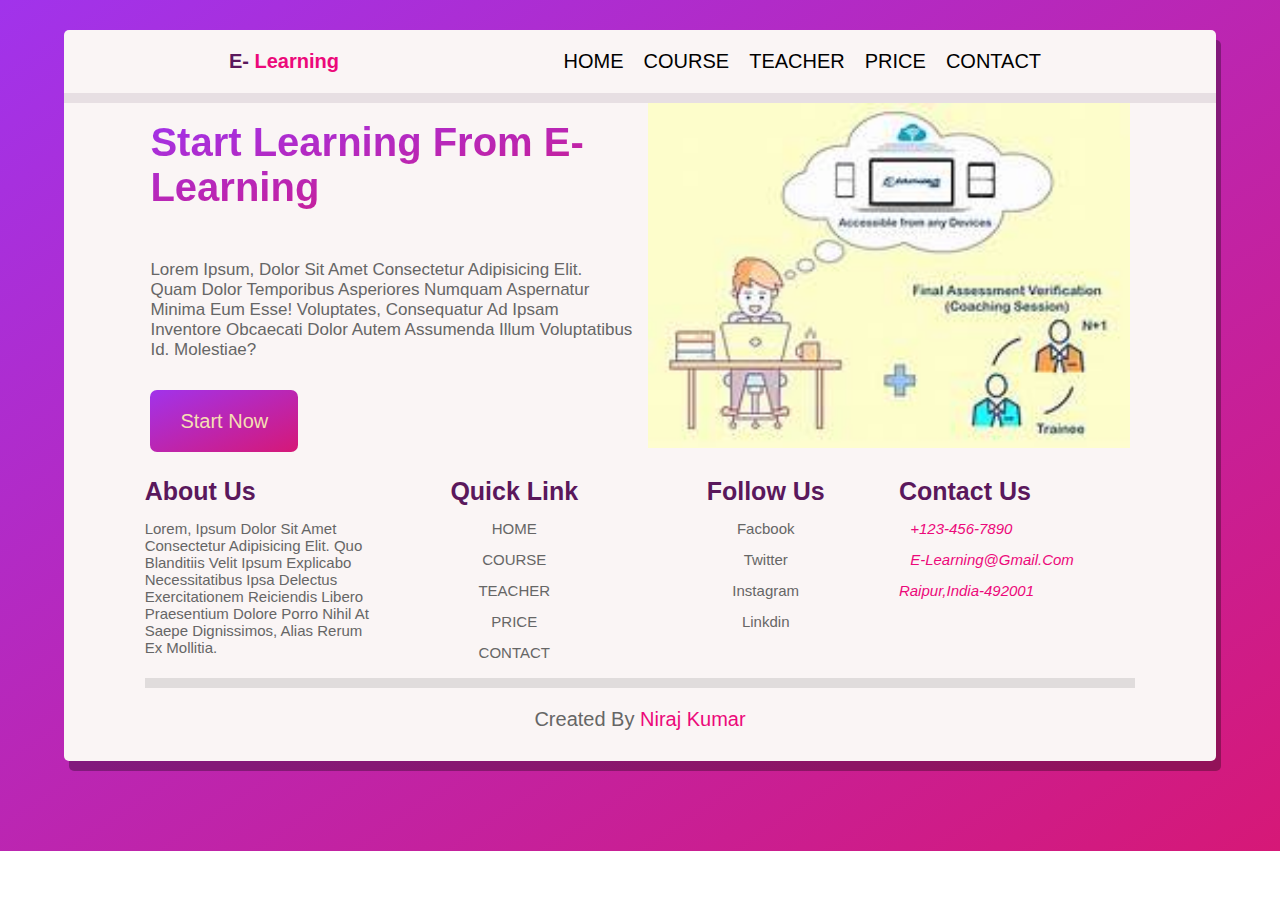
<file: index.html>
<!DOCTYPE html>
<html lang="en">
<head>
    <meta charset="UTF-8">
    <meta http-equiv="X-UA-Compatible" content="IE=edge">
    <meta name="viewport" content="width=device-width, initial-scale=1.0">
  
    <link rel="stylesheet" href="https://cdnjs.cloudflare.com/ajax/libs/font-awesome/4.7.0/css/font-awesome.min.css">
     <link rel="stylesheet" href="css/style.css">
    <title>HOME</title>
</head>
<body>
    <div class="container">
       <header>

           <a href="#" class="logo">E- <span>learning</span></a>

           <div id="menu" class="fa fa-bars" style="font-size:36px"></div>


             <div class="navbar">
                <ul>
                <li> <a href="index.html" class="home" target="_blank" rel="noopener noreferrer">HOME</a></li>
                <li> <a href="course.html" target="_blank" rel="noopener noreferrer">COURSE </a></li>
                <li> <a href="teacher.html" class="upgrade" target="_blank" rel="noopener noreferrer">TEACHER </a></li>
                <li> <a href="price.html" target="_blank" rel="noopener noreferrer">PRICE </a></li>
                <li> <a href="contact.html" target="_blank" rel="noopener noreferrer">CONTACT</a></li>
               </ul>
             </div>


       </header>
       
       <section class="home">
           <div class="content">
           <h3> start learning from E-learning</h3>

           <p>
               Lorem ipsum, dolor sit amet consectetur adipisicing elit. Quam dolor temporibus asperiores numquam aspernatur minima eum esse! Voluptates, consequatur ad ipsam inventore obcaecati dolor autem assumenda illum voluptatibus id. Molestiae?
           </p>
           <a href="" class="btn">start now</a>
        </div>
           <div class="img">
               <img src="img/th (1).jpg" alt="">
           </div>


       </section>


       <footer class="footer">
         <div class="box-container">
             <div class="box">
                 <h3>about us</h3>
                 <p>Lorem, ipsum dolor sit amet consectetur adipisicing elit. Quo blanditiis velit ipsum explicabo necessitatibus ipsa delectus exercitationem reiciendis libero praesentium dolore porro nihil at saepe dignissimos, alias rerum ex mollitia.</p>
             </div>

             <div class="box center">
                <h3>quick link</h3>
            
                 <a href="index.html" class="home" target="_blank" rel="noopener noreferrer">HOME</a>
                 <a href="course.html" target="_blank" rel="noopener noreferrer">COURSE </a>
                 <a href="teacher.html" class="upgrade" target="_blank" rel="noopener noreferrer">TEACHER </a></li>
                 <a href="price.html" target="_blank" rel="noopener noreferrer">PRICE </a>
                 <a href="contact.html" target="_blank" rel="noopener noreferrer">CONTACT</a>
                   
            </div>

            <div class="box center">
                <h3>follow us</h3>
            
                 <a href="index.html" class="home" target="_blank" rel="noopener noreferrer">facbook</a>
                 <a href="course.html" target="_blank" rel="noopener noreferrer">twitter</a>
                 <a href="teacher.html" class="upgrade" target="_blank" rel="noopener noreferrer">instagram </a>
                 <a href="price.html" target="_blank" rel="noopener noreferrer">linkdin</a>

                   
            </div>

            
            <div class="box">
                <h3>contact us</h3>
            
             <p><i class="fas fa-phone">+123-456-7890</i></p>
             <p><i class="fas fa-envelope">e-learning@gmail.com</i></p>
             <p><i class="fas fa-map-market-alt">raipur,india-492001</i></p>    

            </div>

         </div>

         <div class="credit"> created by <span>niraj kumar</span></div>
       </footer>


    </div>
    <script src="js/js.js"></script>
</body>
</html>
</file>
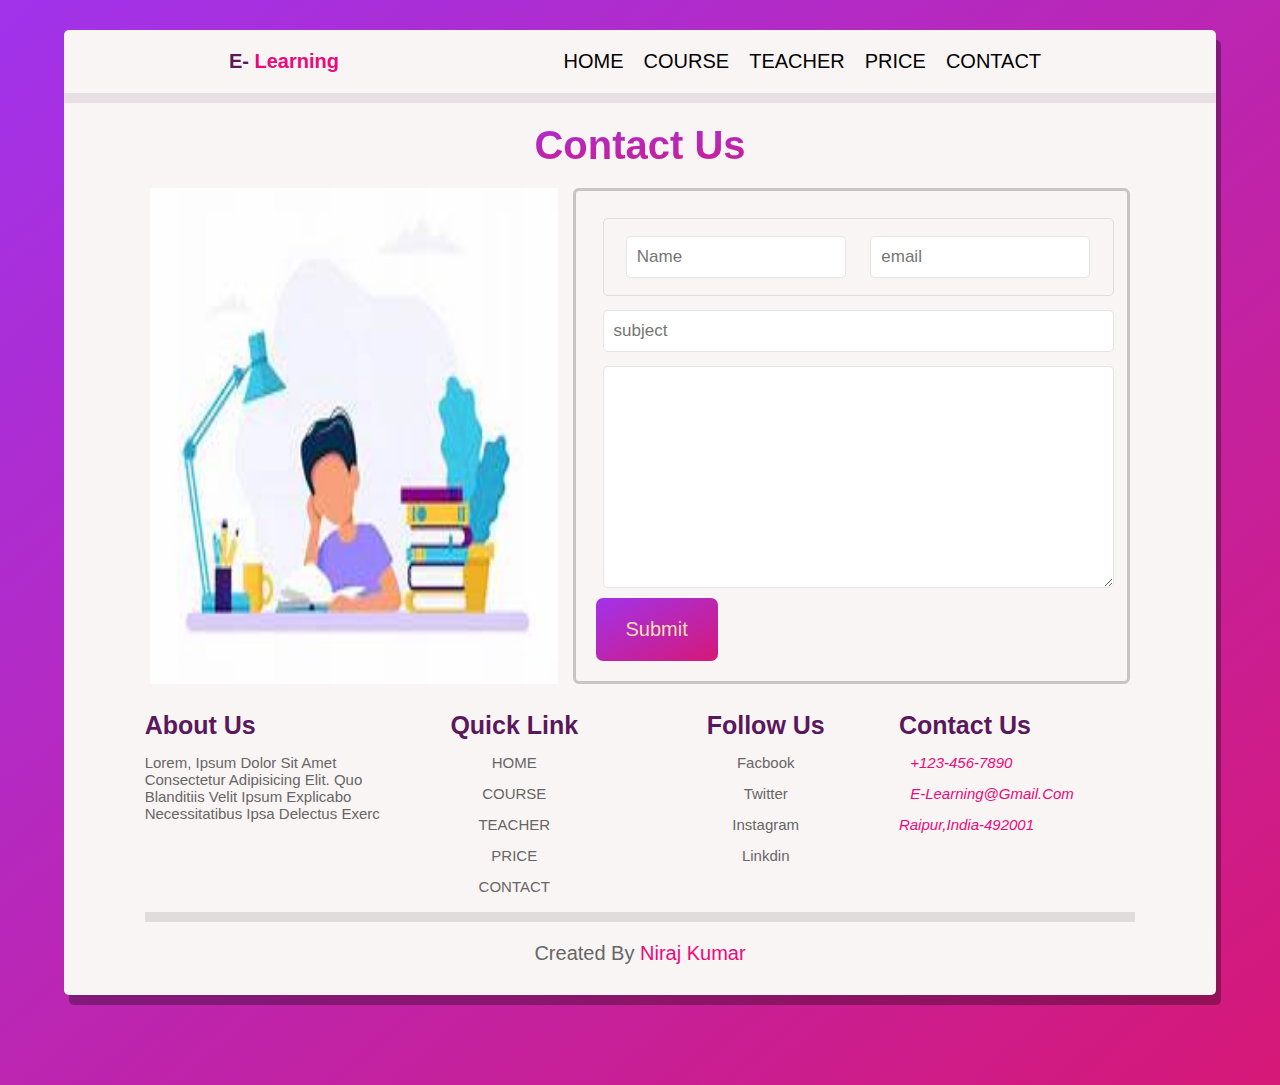
<file: contact.html>
<!DOCTYPE html>
<html lang="en">
<head>
    <meta charset="UTF-8">
    <meta http-equiv="X-UA-Compatible" content="IE=edge">
    <meta name="viewport" content="width=device-width, initial-scale=1.0">
  
    <link rel="stylesheet" href="https://cdnjs.cloudflare.com/ajax/libs/font-awesome/4.7.0/css/font-awesome.min.css">
    <link rel="stylesheet" href="css/style.css">
    <title>CONTACT</title>
</head>
<body>
    <div class="container">
       <header>

           <a href="#" class="logo">E- <span>learning</span></a>

           <div id="menu" class="fa fa-bars" style="font-size:36px"></div>


             <div class="navbar">
                <ul>
                <li> <a href="index.html" class="home" target="_blank" rel="noopener noreferrer">HOME</a></li>
                <li> <a href="course.html" target="_blank" rel="noopener noreferrer">COURSE </a></li>
                <li> <a href="teacher.html" class="upgrade" target="_blank" rel="noopener noreferrer">TEACHER </a></li>
                <li> <a href="price.html" target="_blank" rel="noopener noreferrer">PRICE </a></li>
                <li> <a href="contact.html" target="_blank" rel="noopener noreferrer">CONTACT</a></li>
               </ul>
             </div>


       </header>
     
       <h1 class="head">contact us</h1>


       <section class="contact">
           <img src="img/study.jfif" alt="">
           <form action="" class="form">
               <div class="half">
                   <input type="text" name="" id="" placeholder="Name">
                   <input type="email" name="" id="" placeholder="email">
               </div>
               
                   <input type="text" name="" id="" placeholder="subject" class="full">
                   <textarea   aria-placeholder="message" name="" id="" cols="30" rows="10" > </textarea>
               
               <input  type="submit" value="submit">
           </form>
       </section>

        
       <footer class="footer">
        <div class="box-container">
            <div class="box">
                <h3>about us</h3>
                <p>Lorem, ipsum dolor sit amet consectetur adipisicing elit. Quo blanditiis velit ipsum explicabo necessitatibus ipsa delectus exerc</p>
            </div>

            <div class="box center">
               <h3>quick link</h3>
           
                <a href="index.html" class="home" target="_blank" rel="noopener noreferrer">HOME</a>
                <a href="course.html" target="_blank" rel="noopener noreferrer">COURSE </a>
                <a href="teacher.html" class="upgrade" target="_blank" rel="noopener noreferrer">TEACHER </a></li>
                <a href="price.html" target="_blank" rel="noopener noreferrer">PRICE </a>
                <a href="contact.html" target="_blank" rel="noopener noreferrer">CONTACT</a>
                  
           </div>

           <div class="box center">
               <h3>follow us</h3>
           
                <a href="index.html" class="home" target="_blank" rel="noopener noreferrer">facbook</a>
                <a href="course.html" target="_blank" rel="noopener noreferrer">twitter</a>
                <a href="teacher.html" class="upgrade" target="_blank" rel="noopener noreferrer">instagram </a>
                <a href="price.html" target="_blank" rel="noopener noreferrer">linkdin</a>

                  
           </div>

           
           <div class="box">
               <h3>contact us</h3>
           
            <p><i class="fas fa-phone">+123-456-7890</i></p>
            <p><i class="fas fa-envelope">e-learning@gmail.com</i></p>
            <p><i class="fas fa-map-market-alt">raipur,india-492001</i></p>    

           </div>

        </div>

        <div class="credit"> created by <span>niraj kumar</span></div>
      </footer>


    </div>
    <script src="js/js.js"></script>
</body>
</html>
</file>
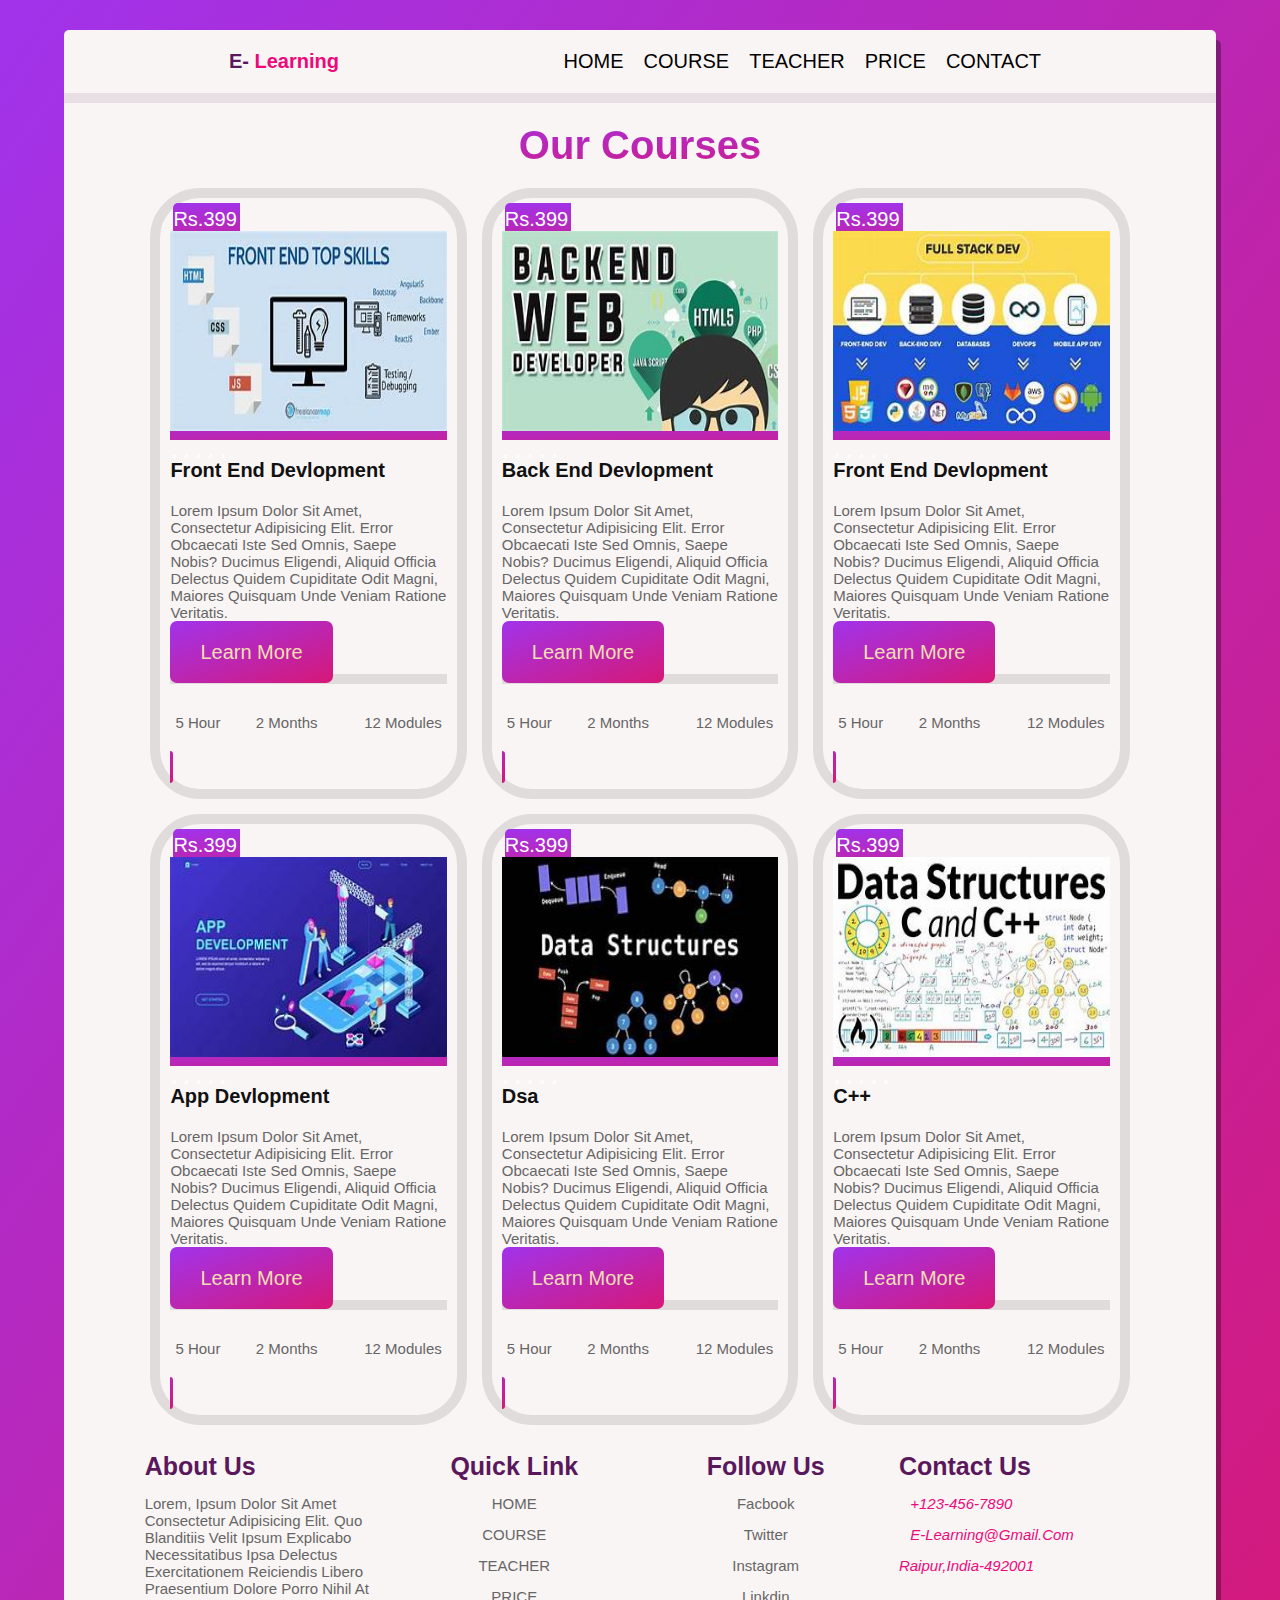
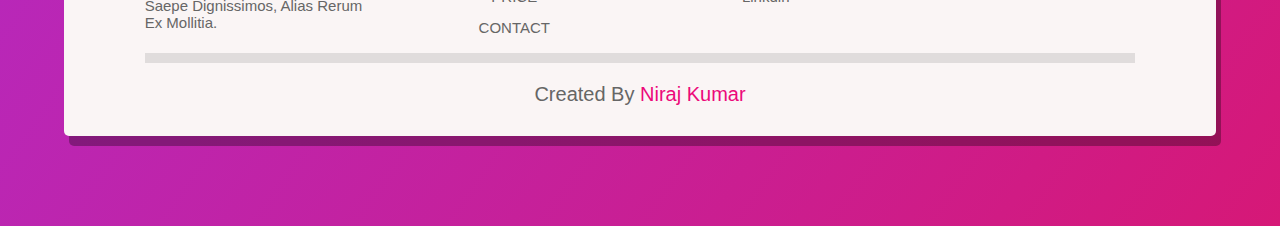
<file: course.html>
<!DOCTYPE html>
<html lang="en">
<head>
    <meta charset="UTF-8">
    <meta http-equiv="X-UA-Compatible" content="IE=edge">
    <meta name="viewport" content="width=device-width, initial-scale=1.0">
  
    <link rel="stylesheet" href="https://cdnjs.cloudflare.com/ajax/libs/font-awesome/4.7.0/css/font-awesome.min.css">
    <link rel="stylesheet" href="css/style.css">
    <title>COURSE</title>
</head>
<body>
    <div class="container">
       <header>

           <a href="#" class="logo">E- <span>learning</span></a>

           <div id="menu" class="fa fa-bars" style="font-size:36px"></div>


             <div class="navbar">
                <ul>
                <li> <a href="index.html" class="home" target="_blank" rel="noopener noreferrer">HOME</a></li>
                <li> <a href="course.html" target="_blank" rel="noopener noreferrer">COURSE </a></li>
                <li> <a href="teacher.html" class="upgrade" target="_blank" rel="noopener noreferrer">TEACHER </a></li>
                <li> <a href="price.html" target="_blank" rel="noopener noreferrer">PRICE </a></li>
                <li> <a href="contact.html" target="_blank" rel="noopener noreferrer">CONTACT</a></li>
               </ul>
             </div>


       </header>

       <h1 class="head"> our courses</h1>
       
       <section class="course">

         

           <div class="box">
               <span>Rs.399<span>
               <img src="img/font.jpg" alt="">
               <div class="stars">
                 <i class="fas fa-star"></i>
                 <i class="fas fa-star"></i>
                 <i class="fas fa-star"></i>
                 <i class="fas fa-star"></i>
                 <i class="fas fa-star"></i>
               </div>
               <h3>front end devlopment</h3>
               <p>Lorem ipsum dolor sit amet, consectetur adipisicing elit. Error obcaecati iste sed omnis, saepe nobis? Ducimus eligendi, aliquid officia delectus quidem cupiditate odit magni, maiores quisquam unde veniam ratione veritatis.</p>
               <a class="btn"href="http://" target="_blank" rel="noopener noreferrer">learn more</a>

               <div class="icon">
                   <p><i class="far fa-clock"></i>5 hour</p>
                   <p><i class="far fa-calander"></i>2 months</p>
                   <p><i class="far fa-book"></i>12 modules</p>
               </div>
           </div>


           <div class="box">
            <span>Rs.399<span>
            <img src="img/back.jpg" alt="">
            <div class="stars">
              <i class="fas fa-star"></i>
              <i class="fas fa-star"></i>
              <i class="fas fa-star"></i>
              <i class="fas fa-star"></i>
              <i class="fas fa-star"></i>
            </div>
            <h3>back end devlopment</h3>
            <p>Lorem ipsum dolor sit amet, consectetur adipisicing elit. Error obcaecati iste sed omnis, saepe nobis? Ducimus eligendi, aliquid officia delectus quidem cupiditate odit magni, maiores quisquam unde veniam ratione veritatis.</p>
            <a class="btn"href="http://" target="_blank" rel="noopener noreferrer">learn more</a>

            <div class="icon">
                <p><i class="far fa-clock"></i>5 hour</p>
                <p><i class="far fa-calander"></i>2 months</p>
                <p><i class="far fa-book"></i>12 modules</p>
            </div>
        </div>


        


        <div class="box">
            <span class="amount">Rs.399<span>
            <img src="img/full web.jpg" alt="">
            <div class="stars">
              <i class="fas fa-star"></i>
              <i class="fas fa-star"></i>
              <i class="fas fa-star"></i>
              <i class="fas fa-star"></i>
              <i class="fas fa-star"></i>
            </div>
            <h3>front end devlopment</h3>
            <p>Lorem ipsum dolor sit amet, consectetur adipisicing elit. Error obcaecati iste sed omnis, saepe nobis? Ducimus eligendi, aliquid officia delectus quidem cupiditate odit magni, maiores quisquam unde veniam ratione veritatis.</p>
            <a class="btn"href="http://" target="_blank" rel="noopener noreferrer">learn more</a>

            <div class="icon">
                <p><i class="far fa-clock"></i>5 hour</p>
                <p><i class="far fa-calander"></i>2 months</p>
                <p><i class="far fa-book"></i>12 modules</p>
            </div>
        </div>


        <div class="box">
            <span>Rs.399<span>
            <img src="img/app.jpg" alt="">
            <div class="stars">
              <i class="fas fa-star"></i>
              <i class="fas fa-star"></i>
              <i class="fas fa-star"></i>
              <i class="fas fa-star"></i>
              <i class="fas fa-star"></i>
            </div>
            <h3>app devlopment</h3>
            <p>Lorem ipsum dolor sit amet, consectetur adipisicing elit. Error obcaecati iste sed omnis, saepe nobis? Ducimus eligendi, aliquid officia delectus quidem cupiditate odit magni, maiores quisquam unde veniam ratione veritatis.</p>
            <a class="btn"href="http://" target="_blank" rel="noopener noreferrer">learn more</a>

            <div class="icon">
                <p><i class="far fa-clock"></i>5 hour</p>
                <p><i class="far fa-calander"></i>2 months</p>
                <p><i class="far fa-book"></i>12 modules</p>
            </div>
        </div>


        <div class="box">
            <span>Rs.399<span>
            <img src="img/dsa.jpg" alt="">
            <div class="stars">
              <i class="fas fa-star"></i>
              <i class="fas fa-star"></i>
              <i class="fas fa-star"></i>
              <i class="fas fa-star"></i>
              <i class="fas fa-star"></i>
            </div>
            <h3>dsa</h3>
            <p>Lorem ipsum dolor sit amet, consectetur adipisicing elit. Error obcaecati iste sed omnis, saepe nobis? Ducimus eligendi, aliquid officia delectus quidem cupiditate odit magni, maiores quisquam unde veniam ratione veritatis.</p>
            <a class="btn"href="http://" target="_blank" rel="noopener noreferrer">learn more</a>

            <div class="icon">
                <p><i class="far fa-clock"></i>5 hour</p>
                <p><i class="far fa-calander"></i>2 months</p>
                <p><i class="far fa-book"></i>12 modules</p>
            </div>
        </div>

        <div class="box">
            <span>Rs.399<span>
            <img src="img/c.jpg" alt="">
            <div class="stars">
              <i class="fas fa-star"></i>
              <i class="fas fa-star"></i>
              <i class="fas fa-star"></i>
              <i class="fas fa-star"></i>
              <i class="fas fa-star"></i>
            </div>
            <h3>c++</h3>
            <p>Lorem ipsum dolor sit amet, consectetur adipisicing elit. Error obcaecati iste sed omnis, saepe nobis? Ducimus eligendi, aliquid officia delectus quidem cupiditate odit magni, maiores quisquam unde veniam ratione veritatis.</p>
            <a class="btn"href="http://" target="_blank" rel="noopener noreferrer">learn more</a>

            <div class="icon">
                <p><i class="far fa-clock"></i>5 hour</p>
                <p><i class="far fa-calander"></i>2 months</p>
                <p><i class="far fa-book"></i>12 modules</p>
            </div>
        </div>


           
       </section>

       <footer class="footer">
        <div class="box-container">
            <div class="box">
                <h3>about us</h3>
                <p>Lorem, ipsum dolor sit amet consectetur adipisicing elit. Quo blanditiis velit ipsum explicabo necessitatibus ipsa delectus exercitationem reiciendis libero praesentium dolore porro nihil at saepe dignissimos, alias rerum ex mollitia.</p>
            </div>

            <div class="box center">
               <h3>quick link</h3>
           
                <a href="index.html" class="home" target="_blank" rel="noopener noreferrer">HOME</a>
                <a href="course.html" target="_blank" rel="noopener noreferrer">COURSE </a>
                <a href="teacher.html" class="upgrade" target="_blank" rel="noopener noreferrer">TEACHER </a></li>
                <a href="price.html" target="_blank" rel="noopener noreferrer">PRICE </a>
                <a href="contact.html" target="_blank" rel="noopener noreferrer">CONTACT</a>
                  
           </div>

           <div class="box center">
               <h3>follow us</h3>
           
                <a href="index.html" class="home" target="_blank" rel="noopener noreferrer">facbook</a>
                <a href="course.html" target="_blank" rel="noopener noreferrer">twitter</a>
                <a href="teacher.html" class="upgrade" target="_blank" rel="noopener noreferrer">instagram </a>
                <a href="price.html" target="_blank" rel="noopener noreferrer">linkdin</a>

                  
           </div>

           
           <div class="box">
               <h3>contact us</h3>
           
            <p><i class="fas fa-phone">+123-456-7890</i></p>
            <p><i class="fas fa-envelope">e-learning@gmail.com</i></p>
            <p><i class="fas fa-map-market-alt">raipur,india-492001</i></p>    

           </div>

        </div>
        <div class="credit"> created by <span>niraj kumar</span></div>
       </footer>


    </div>
    <script src="js/js.js"></script>
</body>
</html>
</file>
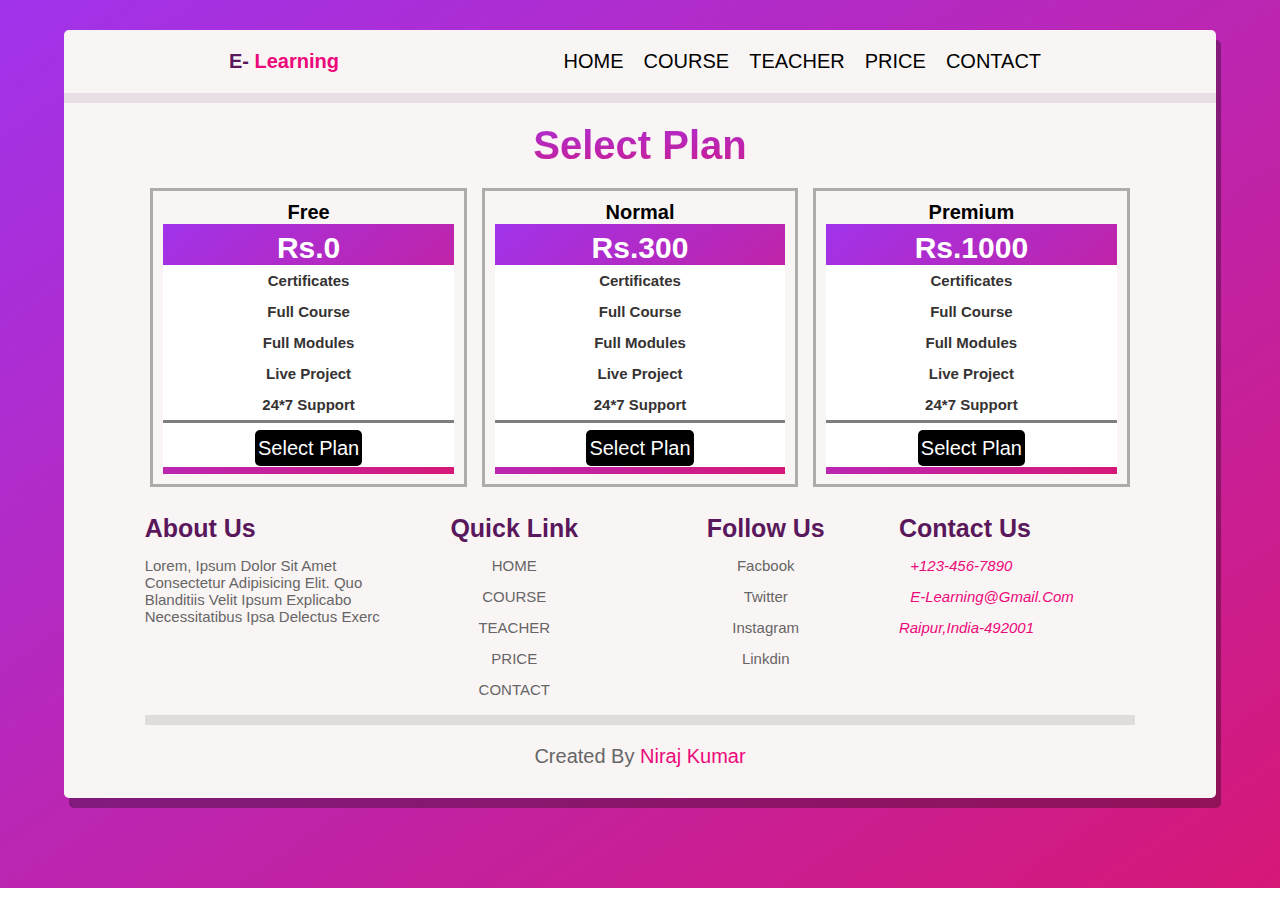
<file: price.html>
<!DOCTYPE html>
<html lang="en">
<head>
    <meta charset="UTF-8">
    <meta http-equiv="X-UA-Compatible" content="IE=edge">
    <meta name="viewport" content="width=device-width, initial-scale=1.0">
  
    <link rel="stylesheet" href="https://cdnjs.cloudflare.com/ajax/libs/font-awesome/4.7.0/css/font-awesome.min.css">
    <link rel="stylesheet" href="css/style.css">
    <title>PRICE</title>
</head>
<body>
    <div class="container">
       <header>

           <a href="#" class="logo">E- <span>learning</span></a>

           <div id="menu" class="fa fa-bars" style="font-size:36px"></div>


             <div class="navbar">
                <ul>
                <li> <a href="index.html" class="home" target="_blank" rel="noopener noreferrer">HOME</a></li>
                <li> <a href="course.html" target="_blank" rel="noopener noreferrer">COURSE </a></li>
                <li> <a href="teacher.html" class="upgrade" target="_blank" rel="noopener noreferrer">TEACHER </a></li>
                <li> <a href="price.html" target="_blank" rel="noopener noreferrer">PRICE </a></li>
                <li> <a href="contact.html" target="_blank" rel="noopener noreferrer">CONTACT</a></li>
               </ul>
             </div>


       </header>

       <h1 class="head"> select plan</h1>

       <section class="price">
          
        <div class="box">
            <h3>free</h3>
            <span>Rs.0<span>
                <div class="nav">
            <a href="">certificates</a>
            <a href="">full course</a>
            <a href="">full modules</a>
            <a href=""> live project</a>
            <a href="">24*7 support</a>

          </div>
       <div class="selectbtn">
        <a class href="">select plan</a>
       </div>
           
        </div>



        <div class="box">
            <h3>normal</h3>
            <span>Rs.300<span>
                <div class="nav">
                    <a href="">certificates</a>
                    <a href="">full course</a>
                    <a href="">full modules</a>
                    <a href=""> live project</a>
                    <a href="">24*7 support</a>
        
                  </div>
       <div class="selectbtn">
        <a class href="">select plan</a>
       </div>
           
        </div>


        <div class="box">
            <h3>premium</h3>
            <span>Rs.1000<span>
                <div class="nav">
                    <a href="">certificates</a>
                    <a href="">full course</a>
                    <a href="">full modules</a>
                    <a href=""> live project</a>
                    <a href="">24*7 support</a>
        
                  </div>
       <div class="selectbtn">
        <a class href="">select plan</a>
       </div>
           
        </div>


       </section>




       <footer class="footer">
        <div class="box-container">
            <div class="box">
                <h3>about us</h3>
                <p>Lorem, ipsum dolor sit amet consectetur adipisicing elit. Quo blanditiis velit ipsum explicabo necessitatibus ipsa delectus exerc</p>
            </div>

            <div class="box center">
               <h3>quick link</h3>
           
                <a href="index.html" class="home" target="_blank" rel="noopener noreferrer">HOME</a>
                <a href="course.html" target="_blank" rel="noopener noreferrer">COURSE </a>
                <a href="teacher.html" class="upgrade" target="_blank" rel="noopener noreferrer">TEACHER </a></li>
                <a href="price.html" target="_blank" rel="noopener noreferrer">PRICE </a>
                <a href="contact.html" target="_blank" rel="noopener noreferrer">CONTACT</a>
                  
           </div>

           <div class="box center">
               <h3>follow us</h3>
           
                <a href="index.html" class="home" target="_blank" rel="noopener noreferrer">facbook</a>
                <a href="course.html" target="_blank" rel="noopener noreferrer">twitter</a>
                <a href="teacher.html" class="upgrade" target="_blank" rel="noopener noreferrer">instagram </a>
                <a href="price.html" target="_blank" rel="noopener noreferrer">linkdin</a>

                  
           </div>

           
           <div class="box">
               <h3>contact us</h3>
           
            <p><i class="fas fa-phone">+123-456-7890</i></p>
            <p><i class="fas fa-envelope">e-learning@gmail.com</i></p>
            <p><i class="fas fa-map-market-alt">raipur,india-492001</i></p>    

           </div>

        </div>

        <div class="credit"> created by <span>niraj kumar</span></div>
      </footer>
    </div>
    <script src="js/js.js"></script>
</body>
</html>
</file>
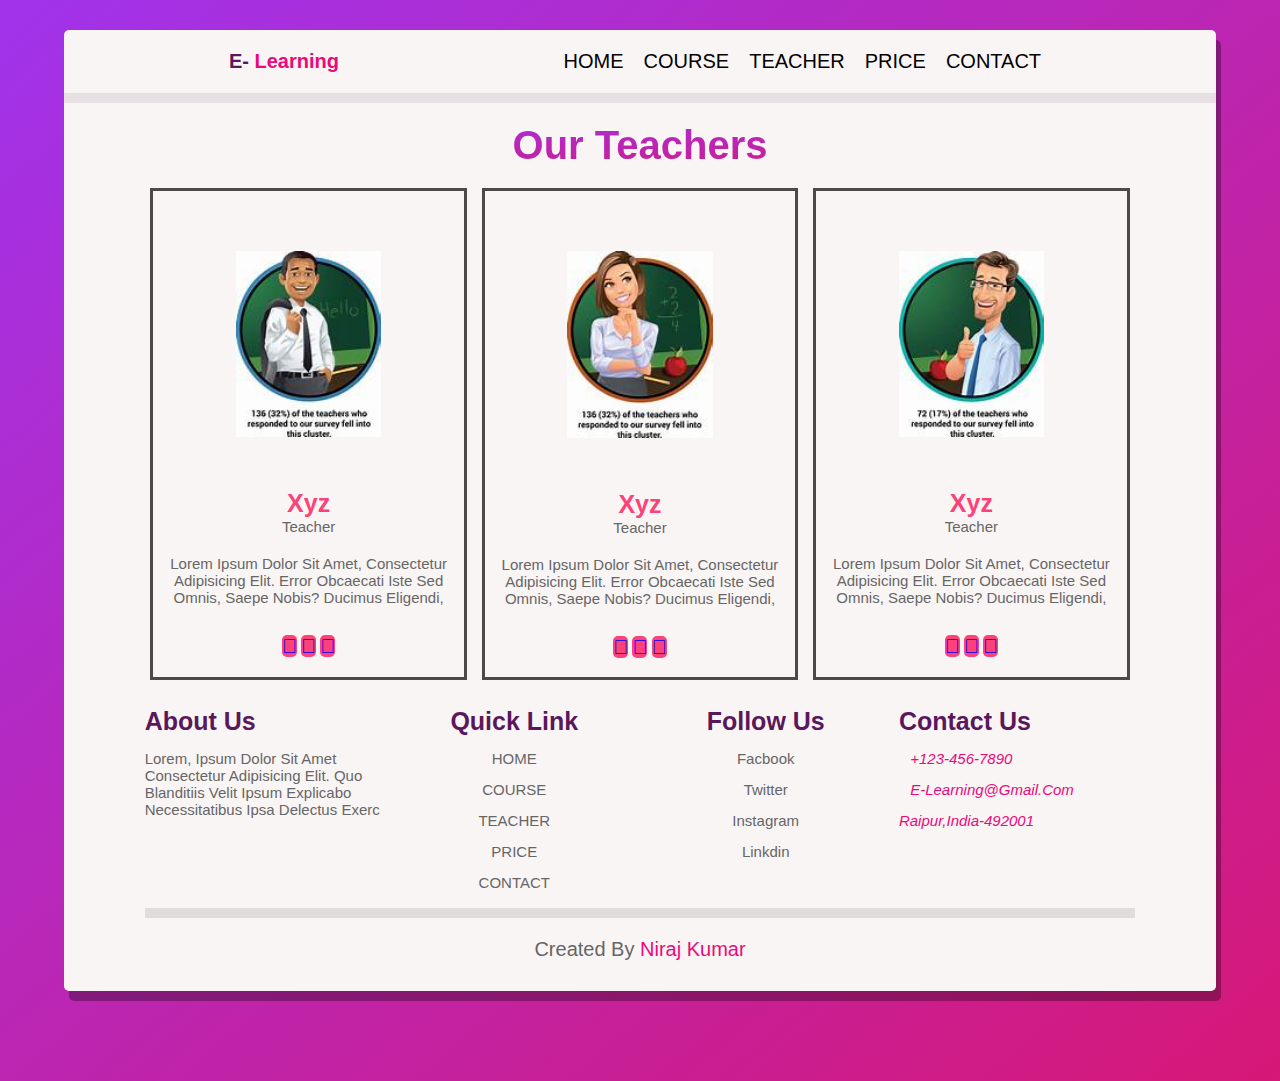
<file: teacher.html>
<!DOCTYPE html>
<html lang="en">
<head>
    <meta charset="UTF-8">
    <meta http-equiv="X-UA-Compatible" content="IE=edge">
    <meta name="viewport" content="width=device-width, initial-scale=1.0">
  
    <link rel="stylesheet" href="https://cdnjs.cloudflare.com/ajax/libs/font-awesome/4.7.0/css/font-awesome.min.css">
    <link rel="stylesheet" href="css/style.css">
    <title>TEACHER</title>
</head>
<body>
    <div class="container">
       <header>

           <a href="#" class="logo">E- <span>learning</span></a>

           <div id="menu" class="fa fa-bars" style="font-size:36px"></div>


             <div class="navbar">
                <ul>
                <li> <a href="index.html" class="home" target="_blank" rel="noopener noreferrer">HOME</a></li>
                <li> <a href="course.html" target="_blank" rel="noopener noreferrer">COURSE </a></li>
                <li> <a href="teacher.html" class="upgrade" target="_blank" rel="noopener noreferrer">TEACHER </a></li>
                <li> <a href="price.html" target="_blank" rel="noopener noreferrer">PRICE </a></li>
                <li> <a href="contact.html" target="_blank" rel="noopener noreferrer">CONTACT</a></li>
               </ul>
             </div>


       </header>
        

       <h1 class="head"> our teachers</h1>



       <div class="teacher">
            <div class="box">
               <a href="">
                <img src="img/th.jfif" alt=""></a>
                  
                    <h3>xyz</h3>
                    <span>teacher<span>
                    
                    <p>Lorem ipsum dolor sit amet, consectetur adipisicing elit. Error obcaecati iste sed omnis, saepe nobis? Ducimus eligendi, </p>
                   
                    <div class="share">
                  <a href="https://www.facebook.com/" class="fab fa-facbook-f"></a>
                  <a href="https://www.twitter.com/"  class="fab fa-twitter"></a>
                  <a href="https://www.instagram.com/"   class="fab fa-instagram"></a>
                  <a href="https://www.linkedin.com/"  class="fab fa-linkedin"></a>
                   
                    </div>

            </div>


            <div class="box">
               <a href="">
                <img src="img/th (2).jfif" alt=""></a>
                
                <h3>xyz</h3>
                <span>teacher<span>
                
                <p>Lorem ipsum dolor sit amet, consectetur adipisicing elit. Error obcaecati iste sed omnis, saepe nobis? Ducimus eligendi, </p>
               
                <div class="share">
              <a href="https://www.facebook.com/" class="fab fa-facbook-f"></a>
              <a href="https://www.twitter.com/"  class="fab fa-twitter"></a>
              <a href="https://www.instagram.com/"   class="fab fa-instagram"></a>
              <a href="https://www.linkedin.com/"  class="fab fa-linkedin"></a>
               
                </div>

        </div>

        <div class="box">
        <a href="">       
            <img src="img/th (1).jfif" alt=""></a>
           
            <h3>xyz</h3>
            <span>teacher<span>
            
            <p>Lorem ipsum dolor sit amet, consectetur adipisicing elit. Error obcaecati iste sed omnis, saepe nobis? Ducimus eligendi, </p>
           
            <div class="share">
          <a href="https://www.facebook.com/" class="fab fa-facbook-f"></a>
          <a href="https://www.twitter.com/"  class="fab fa-twitter"></a>
          <a href="https://www.instagram.com/"   class="fab fa-instagram"></a>
          <a href="https://www.linkedin.com/"  class="fab fa-linkedin"></a>
           
            </div>

    </div>
       </div>


       
       <footer class="footer">
        <div class="box-container">
            <div class="box">
                <h3>about us</h3>
                <p>Lorem, ipsum dolor sit amet consectetur adipisicing elit. Quo blanditiis velit ipsum explicabo necessitatibus ipsa delectus exerc</p>
            </div>

            <div class="box center">
               <h3>quick link</h3>
           
                <a href="index.html" class="home" target="_blank" rel="noopener noreferrer">HOME</a>
                <a href="course.html" target="_blank" rel="noopener noreferrer">COURSE </a>
                <a href="teacher.html" class="upgrade" target="_blank" rel="noopener noreferrer">TEACHER </a></li>
                <a href="price.html" target="_blank" rel="noopener noreferrer">PRICE </a>
                <a href="contact.html" target="_blank" rel="noopener noreferrer">CONTACT</a>
                  
           </div>

           <div class="box center">
               <h3>follow us</h3>
           
                <a href="index.html" class="home" target="_blank" rel="noopener noreferrer">facbook</a>
                <a href="course.html" target="_blank" rel="noopener noreferrer">twitter</a>
                <a href="teacher.html" class="upgrade" target="_blank" rel="noopener noreferrer">instagram </a>
                <a href="price.html" target="_blank" rel="noopener noreferrer">linkdin</a>

                  
           </div>

           
           <div class="box">
               <h3>contact us</h3>
           
            <p><i class="fas fa-phone">+123-456-7890</i></p>
            <p><i class="fas fa-envelope">e-learning@gmail.com</i></p>
            <p><i class="fas fa-map-market-alt">raipur,india-492001</i></p>    

           </div>

        </div>

        <div class="credit"> created by <span>niraj kumar</span></div>
      </footer>

    </div>
    <script src="js/js.js"></script>
</body>
</html>
</file>
<file: css/style.css>
@import url('https://fonts.googleapis.com/css2?family=Lato:ital,wght@1,300&display=swap');

:root{
--voilet:#6c5ce7;
--pink:#FC4278;
--gradient:linear-gradient(90deg, var(--violet),var(--pink));

}

*{
    padding: 0;
    margin: 0;
    text-decoration: none;
    list-style: none;
    box-sizing: border-box;
    border: none;
    font-family: 'Nunito',sans-serif;
    outline: none;
    text-transform: capitalize;
    transition:all .2s ease-out ;
}

html{
    font-size: 62.5%;
    overflow-x: hidden;
}
html::-webkit-scrollbar{
    width: 1rem;
}

html::-webkit-scrollbar-track{
    background: #333;
}

html::-webkit-slider-thumb{
    background: #fff;
    border-radius: 5rem;
}

body{
    background-image: linear-gradient(to bottom right,rgb(161, 51, 235),rgb(214, 24, 119));
    padding: 3rem 5%; 
    padding-bottom: 9rem ;
    background-repeat: no-repeat;
    background-size: cover;
    width: 100%;
    
}
.container{
    background: rgb(250, 245, 245);
    border-radius: .5rem;
    box-shadow: 0.5rem 1rem rgba(0,0,0,.3);
}

header{
    display: flex;
    align-items: center;
    justify-content:space-around;
    width: 100%;
    padding: 1rem 5%;
    border-bottom: 1rem solid rgba(73, 30, 70, 0.1);
    position: relative;
    z-index: 1000;
}

header .logo{
    font-size: 2rem;
    color: rgb(90, 24, 92);
    font-weight: bolder;
}

header .logo span{
    color: rgb(236, 9, 122);
}

header .navbar ul{
    
    display: flex;
    justify-content: center;
    align-items: center;
}

header .navbar ul a{
color: black;
font-size: 2rem;
margin: 10px 10px;
}

header .navbar ul a:hover {
    color: rgb(236, 9, 122);
}

#menu{
    
    padding: .1rem .8rem ;
    font-size: 2.5rem;
    border-radius: .3rem;
    border: 1rem solid  rgba(0,0,0,.2);
    cursor: pointer;
display: none;
}

footer{
    padding: 2rem 7%;
}

.footer .box-container{
    display: flex;
    flex-wrap: wrap;
    gap: 1.5rem;
}

.footer .box-container .box{
    flex:1 1 20rem;
 
    

}
.footer .box-container .center{
    text-align: center;
}

.footer .box-container .box h3{
    font-size: 2.5rem;
    color:rgb(90, 24, 92); 
    padding: .7rem 0;
}
.footer .box-container .box p{
    font-size: 1.5rem;
    color:#666;
    padding: .7rem 0;
}
.footer .box-container .box a{
    display: block;
    font-size: 1.5rem;
    color:#666;
    padding: .7rem 0;
}
.footer .box-container .box a:hover{
    color: rgb(236, 9, 122);
}

.footer .box-container .box p i{
    color: rgb(236, 9, 122);
    padding-right: .5rem;
}
.footer .credit{
    margin-top: 1rem;
    padding:1rem;
    padding-top: 2rem;
    font-size: 2rem;
    color: #666;
    text-align: center;
    border-top: 1rem solid rgba(0, 0,0, 0.1);
}
.footer .credit span{
    color: rgb(236, 9, 122);
}


.home{
    display: flex;
    align-items: center;
    gap:1.5rem;
    flex-wrap: wrap;
 width: 85%;
 margin: auto;
}
.home .content{
    flex: 1 1 40rem;
    
}
.home .img{
    flex: 1 1 40rem;
}

.home .img img{
    width: 100%;
}
.home .content h3{
   color:transparent;
   background: linear-gradient(to bottom right,rgb(161, 51, 235),rgb(214, 24, 119));
   font-size: 4rem;
   background-clip: text;
   -webkit-background-clip: text;
  }

  .home .content p{
      padding:5rem 0;
      font-size: 1.7rem;
      color: #666;
  }
   .btn{
      padding:  2rem 3rem;
    
      color: wheat;
      font-size: 2rem;
      border-radius: .7rem;
      background:  linear-gradient(to bottom right,rgb(161, 51, 235),rgb(214, 24, 119));
  }



/*media queries*/
@media  (max-width: 991px){
    html{
        font-size: 55%;
    }

    body{
        padding: 1.5rem;
    }
    header{
        padding: 2rem;

    }
    .footer{
        padding: 2rem;
    }
}

@media  (max-width: 768px)
{
#menu{
    display: initial;
}
header .navbar{
    position:absolute;
    top:100%;
    left: 0;
    background: linear-gradient(to bottom right,rgb(161, 51, 235),rgb(214, 24, 119));
    right: 0;
    border-top: 1rem solid rgba(0, 0,0, 0.2);
    border-bottom: 1rem solid rgba(0, 0,0, 0.2);
    clip-path: polygon(0 0,100% 0, 100% 0, 0 0);
    
}
   
header .navbar.active{
    clip-path: polygon(0 0,100% 0, 100% 100%, 0 100%);
}

header .navbar ul{
    flex-direction: column;
}
header .navbar ul li a{
    font-weight: bolder;
    font-size: 2.5rem;
    display: block;
    margin: 2rem 0;
    text-align: center;
    color: #fff;
} 
}
@media  (max-width: 650px)
{
    .footer .box-container .box {
        text-align: center;
    }
    .contact .form .half{
        display: flex;
        flex-direction: column;
        flex-wrap: wrap;
    }
    .contact .form .half  input[type="text"], .contact .form .half  input[type="email"]{
        
        width: 100%;
padding: 1rem;
margin: .7rem;
font-size: 1.7rem;
        
    }

}

@media  (max-width: 460px)
{
    html{
        font-size: 50%;
    }
}
.course{
    width: 85%;
    display: flex;
    flex-wrap: wrap;
    gap: 1.5rem;
    
    margin: auto;
}
.course .box{
    flex:1 1  30rem;
    border-radius: 5rem;
    border: 1rem solid rgba(0, 0,0, 0.1);
    padding: 1rem;
   
}
.course .box img{
    height: 20rem;
    width: 100%;
}

.course .box span{
    
    margin: .3rem;
    font-size: 2rem;
    padding: .5rem 0rem;
    background:  linear-gradient(to bottom right,rgb(161, 51, 235),rgb(214, 24, 119));
    color: #fff;
    border-radius: .5rem;
}
.course .box h3{
font-size: 2rem;
color: rgb(17, 17, 17);
}
.course .box p{
    font-size: 1.5rem;
    color: #666;
    margin: 2rem 0rem;
}
.course .box .star i{
color:rgb(90, 24, 92);
font-size: 1.5rem;
padding: 1rem 0;
}
.course  .icon{
    display: flex;
    justify-content: space-between;
    border-top: 1rem solid rgba(0, 0,0, 0.1);
    margin-top: 1rem ;
    padding: .5rem;
    padding-top: 1rem;
}
.head{
    text-align: center;
    color:transparent;
   background: linear-gradient(to bottom right,rgb(161, 51, 235),rgb(214, 24, 119));
   font-size: 4rem;
   background-clip: text;
   -webkit-background-clip: text;
   margin: 2rem 0;
    
}



.teacher{
    width: 85%;
    display: flex;
    flex-wrap: wrap;
    gap: 1.5rem;
    margin-top:5rem ;
    margin: auto;
}
.teacher .box{
    flex:1 1  25rem;
    text-align: center;
    border: 0.3rem solid rgba(0, 0,0, 0.7);
    padding: 1rem;
   
}

.teacher .box img{
   
    margin:5rem 0 ;
 
    object-fit: cover;
    width: 50%;
}

.teacher .box h3{
    font-size: 2.5rem;
    color:#FC4278;
    
    }
    .teacher .box p{
        font-size: 1.5rem;
        color: #666;
        margin: 2rem 0rem;
    }

    .teacher .box span{
        
   color: #666;
   font-size: 1.5rem;

    }

    
    .teacher .box .share a{
        background-color: #FC4278;
        width: 6rem;
        height: 4rem;
        line-height: 4rem;
        font-size: 2rem;
        border-radius: .5rem;
    }


    .price{
        width: 85%;
        display: flex;
        flex-wrap: wrap;
        gap: 1.5rem;
        margin-top:5rem ;
        margin: auto;
    }

    .price .box{
        flex:1 1  25rem;
        text-align: center;
        border: 0.3rem solid rgba(0, 0,0, 0.3);
        padding: 1rem;
       
        display:flex;
        flex-direction:column
    }

    .price .box .nav{
        background-color: #fff;
        display: flex;
        flex-direction: column;
    }
    .price .box .nav a{
        font-size: 1.5rem;
        padding: .7rem 0;
        color: rgb(54, 51, 51);
    }

    .price .box h3{
        font-size: 2rem;
    }
    .price .box span{
        background: linear-gradient(to bottom right,rgb(161, 51, 235),rgb(214, 24, 119));
        padding: .7rem 0;
        font-size: 3rem;
        font-weight: bolder;
        color: #fff;
    }

    .price .box .selectbtn{
        background-color: #fff;
        padding: .5rem .4rem;
        font-weight: normal;
        border-top: .3rem solid rgba(0,0,0,.5);

    }
    .price .box .selectbtn a{
    color: #fff;
    font-size: 2rem;
    border-radius: .5rem;
    padding: .7rem .3rem;
    background-color: black;
    }

    .contact{
        width: 85%;
        display: flex;
        flex-wrap: wrap;
        gap: 1.5rem;
    
        margin: auto;
    }
    .contact img{
        flex : 1 1 35rem;
        width: 100%;
    }

    .contact .form{
        font-size: 1.5rem;
        border: .3rem solid rgba(0, 0,0, 0.2) ;
        border-radius: .6rem;
        flex:1 1 50rem;
        padding: 2rem;
    }
    .contact .form .btn{
        padding:  2rem 3rem;
    
        color: wheat;
        font-size: 2rem;
        border-radius: .7rem;
        background:  linear-gradient(to bottom right,rgb(161, 51, 235),rgb(214, 24, 119));
    }
   
    .contact .form .half{
        display: flex;
        justify-content: space-around;
        flex-wrap: wrap;
    }
    .contact .form .half input{
        padding: 1rem;
margin: .7rem;
font-size: 1.7rem;
border: .1rem solid rgba(5, 4, 4, 0.1);
        border-radius: .5rem;
        text-transform: none;
        width: 45%;
        resize: none;
    }
    .contact .form .half input:focus{
        border-color: rgb(212, 18, 138);
    }
    .contact .form .half,.contact .form .full,.contact .form textarea{
      
width: 100%;
padding: 1rem;
margin: .7rem;
font-size: 1.7rem;
border: .1rem solid rgba(0, 0,0, 0.1);
        border-radius: .5rem;
        text-transform: none;
    }

    .contact .form .half:focus,.contact .form .full:focus,.contact .form textarea:focus
    {
        border-color: rgb(212, 18, 138);
    }

    .contact .form  input[type="submit"]{
        padding:  2rem 3rem;
    
        color: wheat;
        font-size: 2rem;
        border-radius: .7rem;
        background:  linear-gradient(to bottom right,rgb(161, 51, 235),rgb(214, 24, 119));
    }
</file>
